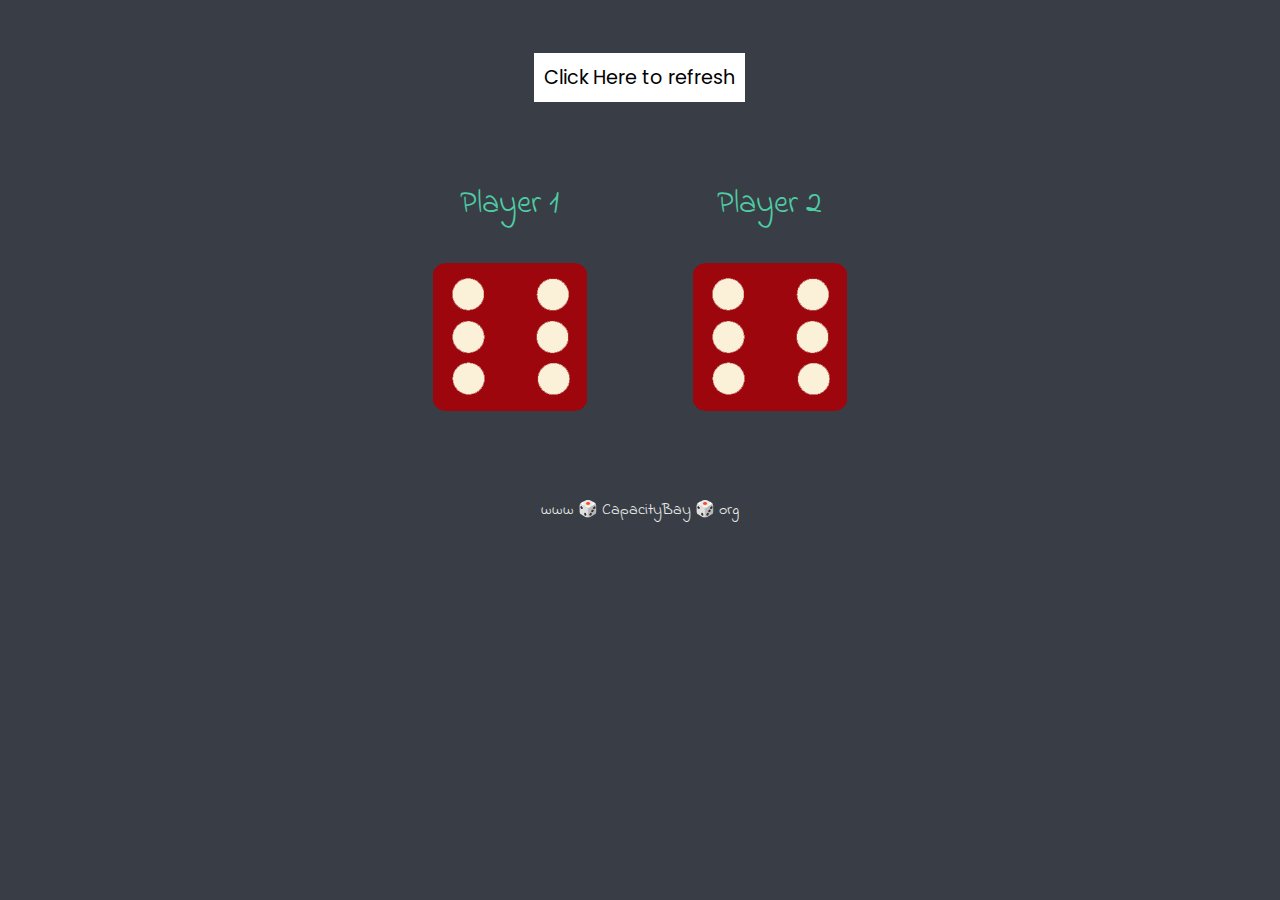
<file: index.html>
<!DOCTYPE html>
<html lang="en" dir="ltr">

<head>
  <meta charset="utf-8">
  <title>Dicee</title>
  <link rel="stylesheet" href="styles.css">
  <link href="https://fonts.googleapis.com/css?family=Indie+Flower|Lobster" rel="stylesheet">
  <title>Dice Game</title>
</head>

<body>

  <div class="container">
    <Button id="btn">Click Here to refresh</Button>
    <p id="winner"></p>

    <div class="dice">
      <p>Player 1</p>
      <img id="img1" src="images/dice6.png">
    </div>

    <div class="dice">
      <p>Player 2</p>
      <img id="img2" src="images/dice6.png">
    </div>

  </div>


</body>

<script src="dice.js"></script>
<footer>
  www 🎲 CapacityBay 🎲 org
</footer>

</html>
</file>
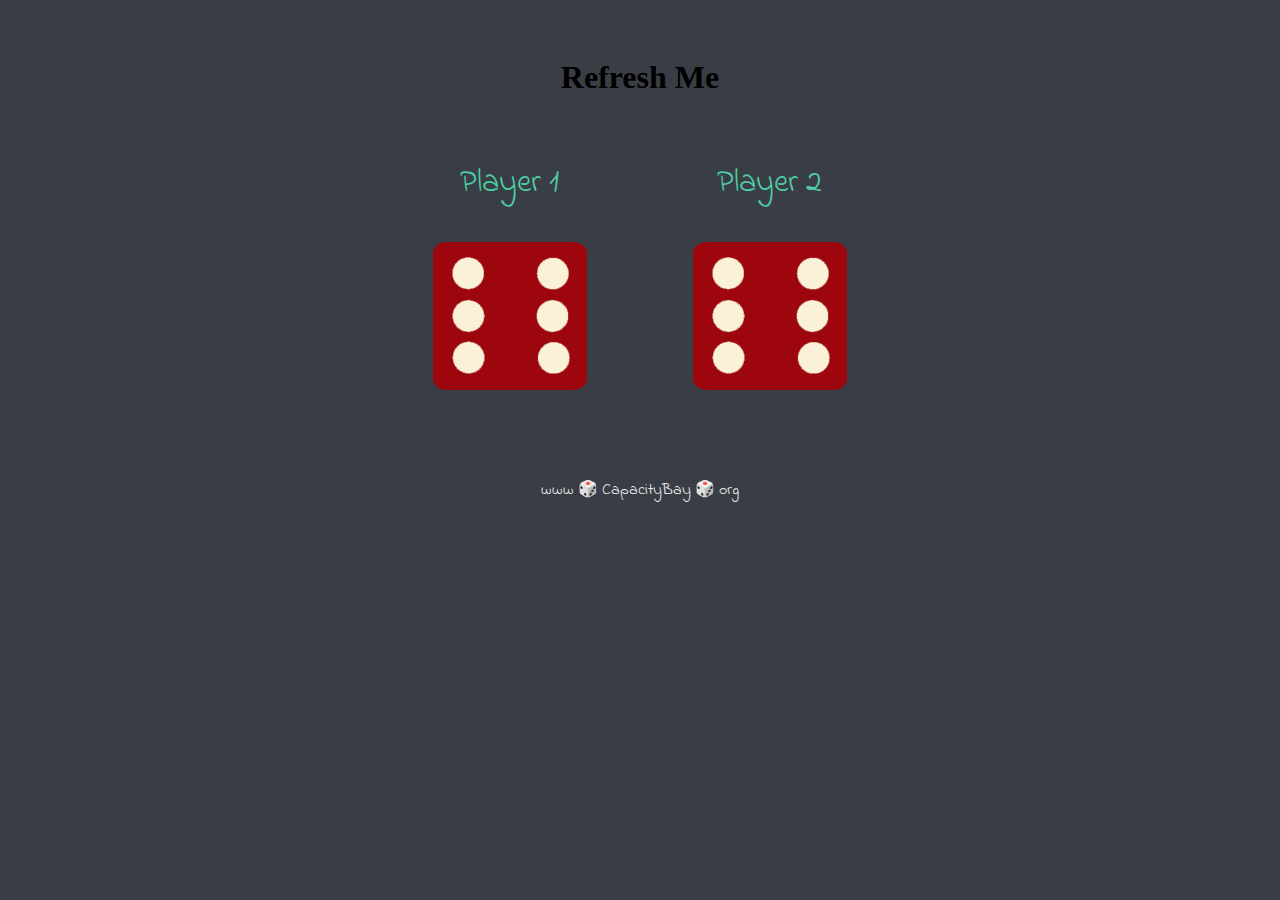
<file: dicee.html>
<!DOCTYPE html>
<html lang="en" dir="ltr">
  <head>
    <meta charset="utf-8">
    <title>Dicee</title>
    <link rel="stylesheet" href="styles.css">
    <link href="https://fonts.googleapis.com/css?family=Indie+Flower|Lobster" rel="stylesheet">

  </head>
  <body onload="diceY()">

    <div class="container">
      <h1>Refresh Me</h1>
      <p id="winner"></p>

      <div class="dice">
        <p>Player 1</p>
        <img id="img1" src="images/dice6.png">
      </div>

      <div class="dice">
        <p>Player 2</p>
        <img id="img2" src="images/dice6.png">
      </div>

    </div>
    

  </body>
  
<script src="dice.js"></script>
  <footer>
    www 🎲 CapacityBay 🎲 org
  </footer>
</html>
</file>
<file: styles.css>
@import url('https://fonts.googleapis.com/css2?family=Poppins:wght@100;300;400&display=swap');

.container {
  width: 60%;
  margin: 0 auto;
  text-align: center;
  padding: 30px;
}

.dice {
  text-align: center;
  display: inline-block;

}

body {
  background-color: #393E46;
}

button {
  background-color: #fff;
  margin: 15px;
  padding: 10px;
  font-family: 'Poppins', sans-serif;
  font-size: 1.2rem;
  color: #000;
  border: none;
  cursor: pointer;
}

button:hover {
  background-color: rgb(182, 177, 177);
}

p {
  font-size: 2rem;
  color: #4ECCA3;
  font-family: 'Indie Flower', cursive;
}

img {
  width: 60%;
}

footer {
  margin-top: 4%;
  color: #EEEEEE;
  text-align: center;
  font-family: 'Indie Flower', cursive;

}

@media (max-width: 709px) {
  .container h1 {
    font-size: 5.5rem;
  }
}

@media (max-width: 451px) {
  .container h1 {
    font-size: 3rem
  }
}
</file>
